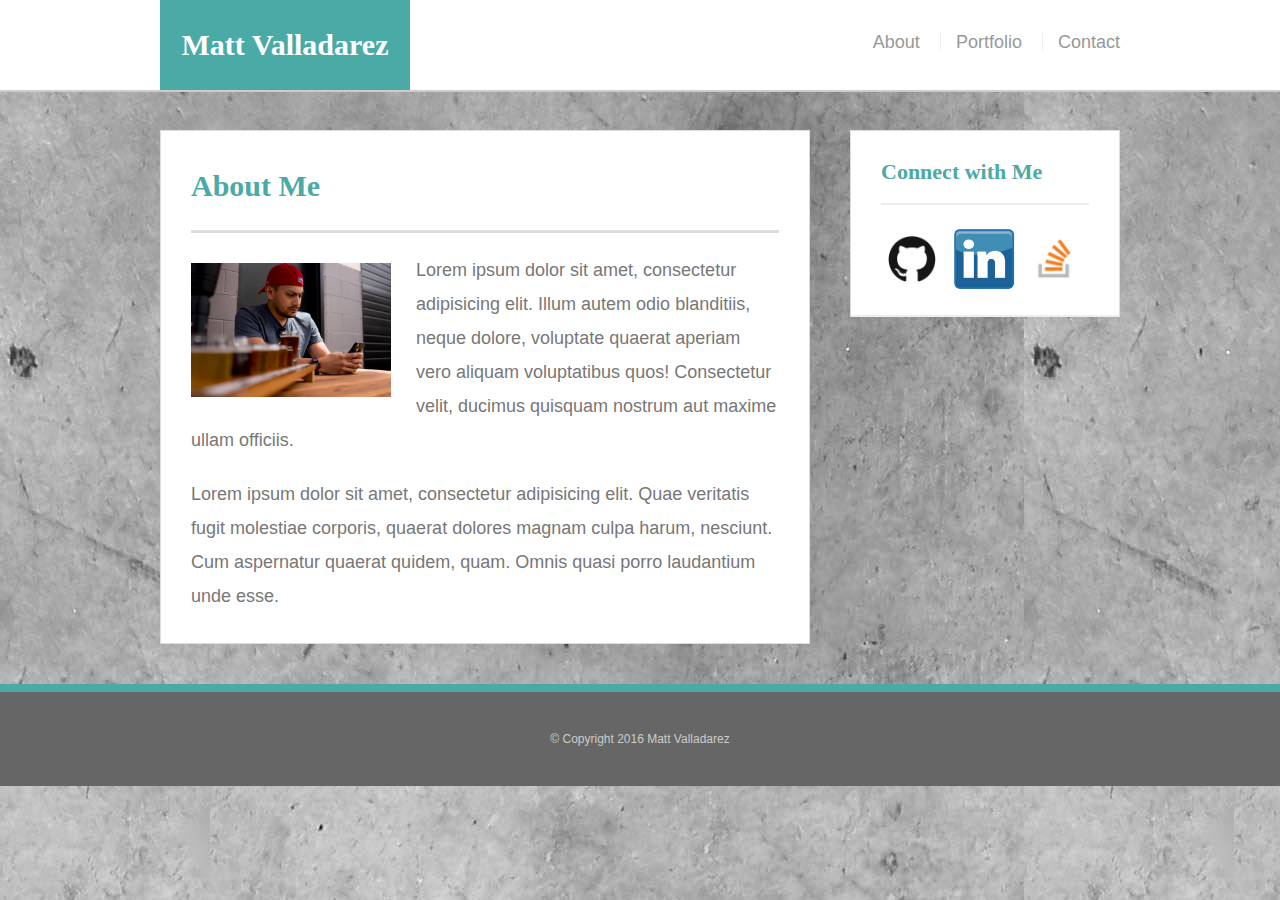
<file: index.html>
<!DOCTYPE html>
<html>

<head>
    <title>About Me</title>
    <link rel="stylesheet" type="text/css" href="./assets/css/reset.css">
    <link rel="stylesheet" type="text/css" href="./assets/css/style.css">
    <meta name="viewport" content="width=device-width, initial-scale=1"> 
</head>

<body>
    <div id="pagewrap">
    <header id="masthead">
        <div class="container">
            <a href="index.html" id="logo">Matt Valladarez</a>
            <nav>
                <a href="index.html">About</a>
                <a href="portfolio.html">Portfolio</a>
                <a href="contact.html">Contact</a>
            </nav>
        </div>
    </header>
    <div id="main-container" class="container">
        <section class="main-section">
            <h1>About Me</h1>
            <img src="./assets/images/IMG_0024.JPG" class="auth-image" alt="PhotoID">
            <p> Lorem ipsum dolor sit amet, consectetur adipisicing elit. Illum autem odio blanditiis, neque dolore, voluptate quaerat aperiam vero aliquam voluptatibus quos! Consectetur velit, ducimus quisquam nostrum aut maxime ullam officiis. </p>
            <p>Lorem ipsum dolor sit amet, consectetur adipisicing elit. Quae veritatis fugit molestiae corporis, quaerat dolores magnam culpa harum, nesciunt. Cum aspernatur quaerat quidem, quam. Omnis quasi porro laudantium unde esse.
            </p>
        </section>
        <section class="sidebar">
            <div id="connect">
                <h2> Connect with Me</h2>
                <img src="./assets/images/GitHub-Mark.png" class="social" alt="Github">
                <img src="./assets/images/LN.png" class="social" alt="LinkedIn">
                <img src="./assets/images/Stack.png" class="social" alt="Stacked">
            </div>
        </section>
    </div>
    <footer>
        <div class="container">
            &copy; Copyright 2016 Matt Valladarez
        </div>
    </footer>
    </div>

</body>

</html>
</file>
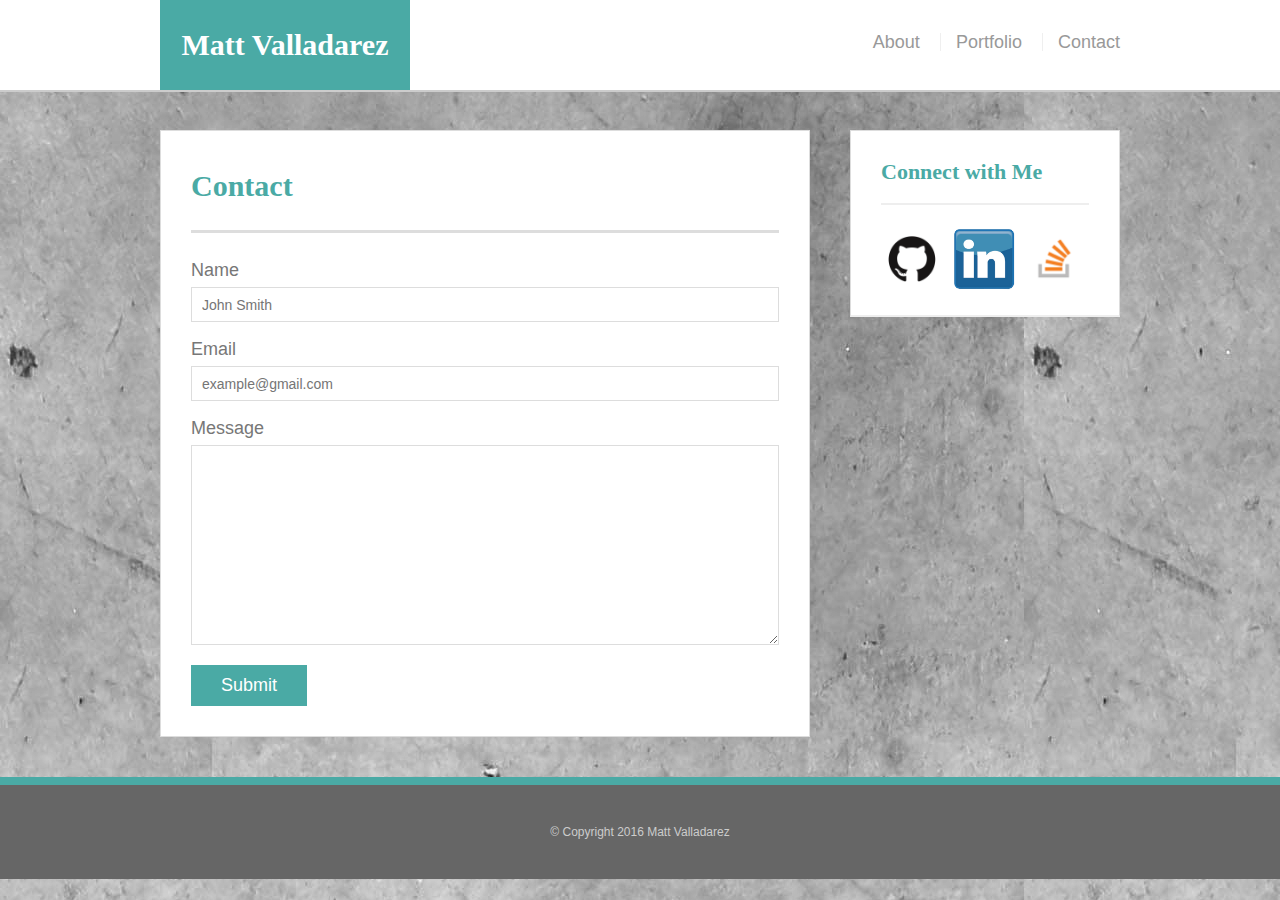
<file: contact.html>
<!DOCTYPE html>
<html>

<head>
    <title>About Me</title>
    <link rel="stylesheet" type="text/css" href="./assets/css/reset.css">
    <link rel="stylesheet" type="text/css" href="./assets/css/style.css">
    <meta name="viewport" content="width=device-width, initial-scale=1"> 
</head>

<body>
    <header id="masthead">
        <div class="container">
            <a href="index.html" id="logo">Matt Valladarez</a>
            <nav>
                <a href="index.html">About</a>
                <a href="portfolio.html">Portfolio</a>
                <a href="contact.html">Contact</a>
            </nav>
        </div>
    </header>
    <div id="main-container" class="container">
        <section class="main-section">
            <h1>Contact</h1>
            <form id="contact-form">
                <ul>
                    <li>
                        <label for="name">Name</label>
                        <input type="text" name="name" id="name" placeholder="John Smith" required="required">
                    </li>
                    <li>
                        <label for="email">Email</label>
                        <input type="email" name="email" id="email" placeholder="example@gmail.com" required="required">
                    </li>
                    <li>
                        <label for="mesage">Message</label>
                        <textarea id="message" name="message" required="required"></textarea>
                    </li>
                </ul>
                <input type="submit">
        </section>
        <section class="sidebar">
            <div id="connect">
                <h2> Connect with Me</h2>
                <img src="./assets/images/GitHub-Mark.png" class="social" alt="Github">
                <img src="./assets/images/LN.png" class="social" alt="LinkedIn">
                <img src="./assets/images/Stack.png" class="social" alt="Stacked">
            </div>
        </section>
    </div>
    <footer>
        <div class="container">
            &copy; Copyright 2016 Matt Valladarez
        </div>
</body>

</html>
</file>
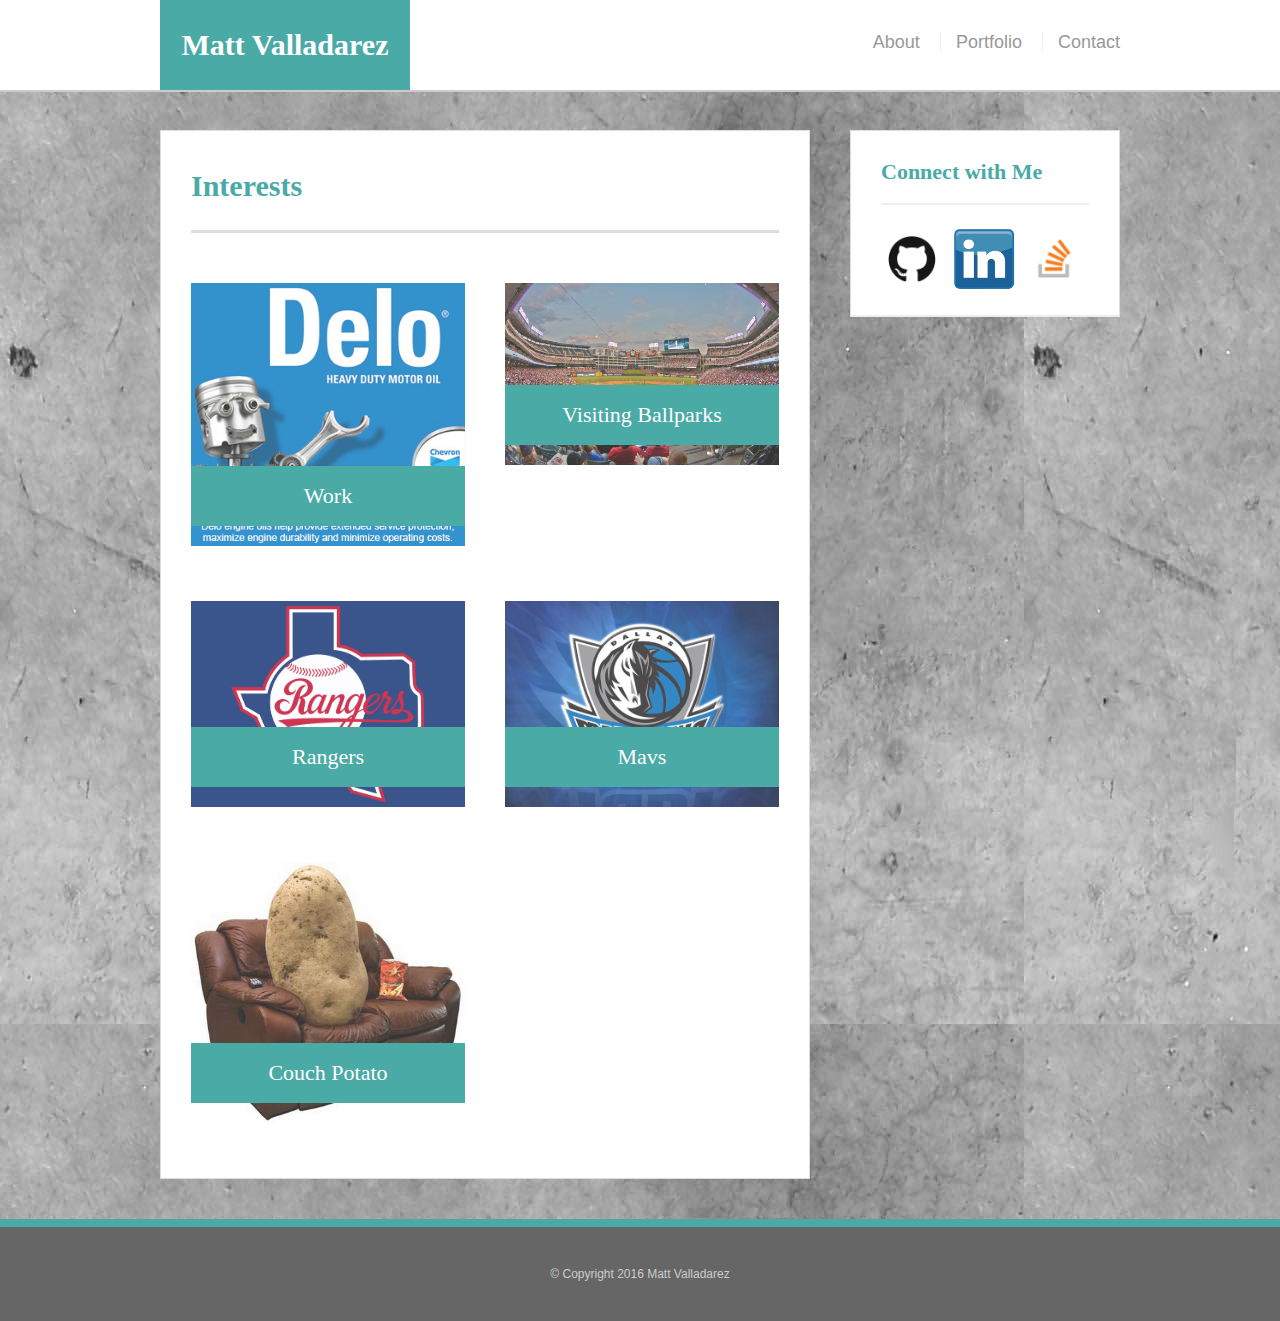
<file: portfolio.html>
<!DOCTYPE html>
<html>

<head>
    <title>About Me</title>
    <link rel="stylesheet" type="text/css" href="./assets/css/reset.css">
    <link rel="stylesheet" type="text/css" href="./assets/css/style.css">
    <meta name="viewport" content="width=device-width, initial-scale=1"> 
</head>

<body>
    <header id="masthead">
        <div class="container">
            <a href="index.html" id="logo">Matt Valladarez</a>
            <nav>
                <a href="index.html">About</a>
                <a href="portfolio.html">Portfolio</a>
                <a href="contact.html">Contact</a>
            </nav>
        </div>
    </header>
    <div id="main-container" class="container">
        <section>
            <div class="main-section">
                <h1>Interests</h1>
                <div class="work">
                    <img src="./assets/images/delo2.png" class="auth-image" alt="chevron">
                    <h3>Work</h3>
                </div>
                <div class="work">
                    <img src="./assets/images/ballpark.jpg" class="auth-image" alt="ballpark">
                    <h3>Visiting Ballparks</h3>
                </div>
                <div class="work">
                    <img src="./assets/images/rangers2.jpg" class="auth-image" alt="rangers">
                    <h3>Rangers</h3>
                </div>
                <div class="work">
                    <img src="./assets/images/mavs.jpg" class="auth-image" alt="mavs">
                    <h3>Mavs</h3>
                </div>
                <div class="work">
                    <img src="./assets/images/couch_potato.jpg" class="auth-image" alt="potato">
                    <h3>Couch Potato</h3>
                </div>
            </div>
        </section>
        <section class="sidebar">
            <div id="connect">
                <h2> Connect with Me</h2>
                <img src="./assets/images/GitHub-Mark.png" class="social" alt="Github">
                <img src="./assets/images/LN.png" class="social" alt="LinkedIn">
                <img src="./assets/images/Stack.png" class="social" alt="Stacked">
            </div>
        </section>
    </div>
    <footer>
        <div class="container">
            &copy; Copyright 2016 Matt Valladarez
        </div>
</body>

</html>
</file>
<file: assets/css/style.css>
*{
	box-sizing: border-box;
}

body {
	background: url('../images/concrete_seamless.png');
	font-size: 18px;
	line-height: 34px;
	font-family: 'Arial', 'Helvetica Neue', Helvetica, sans-serif;
	color: #777;	
}

.container{
	width: 100%;
	max-width: 960px;
	margin: 0 auto;
	clear: both;
}

h1, h2, h3, p {
	margin-bottom: 20px;
}

p:last-child {
	margin-bottom: 0;
}

h1, h2, h3 {
	font-family: 'Georgia', Times, Times New Roman, serif;
	font-weight: 700;
	color: #4aaaa5;
}

h1 {
	font-size: 30px;
	line-height: 49px;
	border-bottom: 3px solid #ddd;
	padding-bottom: 20px;
}

h2, h3 {
	font-size: 22px;
}	


/*header*/
#masthead {
	background: #fff;
	margin: 0 0 30px;
	z-index: 99;
	color: #fff;
	overflow: auto;
	border-bottom: 2px solid #ccc;
	position: fixed; 
	width: 100%;
}

#logo {
	width: 250px;
	height: 90px;
	background: #4aaaa5;
	float: left;
	font-family: 'Georgia', Times, Times New Roman, serif;
	text-align: center;
	line-height: 90px;
	color: #fff;
	font-weight: 700;
	font-size: 30px;
	text-decoration: none;
}

nav {
	float: right;
	margin-top: 25px;
}

nav a {
	color: #999;
	text-decoration: none;
	margin-left: 15px;
	display: inline-block;
	border-left: 1px solid #efefef;
	padding-left: 15px;
	line-height: 18px;
}

nav a:first-child {
	border-left: 0 none;
}


/*main*/
#main-container{
	padding-top: 130px;
}

.main-section {
	background: #fff;
	padding: 30px;
	margin: 0 0 40px 0;
	width: 100%;
	max-width: 650px;
	float: left;
	border: 1px solid #ddd;
}

.auth-image {
	width: 200px;
	height: auto;
	margin-top: 10px;
	float: left;
	margin-right: 25px;
}

/*sidebar*/

.sidebar {
	background: #fff;
	padding: 30px;
	width: 100%;
	max-width: 270px;
	float: right;
	border: 1px solid #ddd;
	margin-bottom: 20px;
}

h3, .sidebar, h2 {
	border-bottom: 2px solid #eee;
	padding-bottom: 20px;
	margin-bottom: 15px;
	line-height: 22px;
}

.social  {
	width: 62px;
	height: 62px;
	margin-top: 8px;
	margin-right: 5px;
}

.social:last-child {
	margin-right: 0;
}

/*footer*/

footer {
	background: #666;
	color: #fff;
	padding: 30px 0;
	clear: both;
	border-top: 8px solid #4aaaa5;
	color: #ccc;
	font-size: 12px;
	text-align: center;
}

/*portfolio*/
.work {
	position: relative;
	float: left;
	overflow: auto;	
	width: 274px;
	margin: 20px 0 25px;
}

.work:nth-child(even){
	margin-right: 40px;
}

.work img {
	width: 100%;
	border: 0 none;
	opacity: .8;
}

.work h3 {
	border-bottom: 0;
	background: #4aaaa5;
	color: #fff;
	text-align: center;
	position: absolute;
	bottom: 20px;
	padding: 15px;
	width: 100%;
	line-height: 30px;
	margin-bottom: 0;
	font-weight: 300;
}

/*contact*/

#contact-form ul {
	margin-bottom: 20px;
}

#contact-form li {
	margin-bottom: 10px;
}

label,
input[type=text],
input[type=email],
textarea {
	display: block;
	width: 100%;
}

input[type=text],
input[type=email],
textarea{
	height: 35px;
	border: 1px solid #ddd;
	padding: 0 10px;
	font-size: 14px;
}

textarea {
	height: 200px;
}

input[type=submit] {
	background: #4aaaa5;
	border: 0 none;
	color: #fff;
	font-size: 18px;
	padding: 10px 30px;
	cursor: pointer;
}


/*media query here*/


@media screen and (max-width: 980px) and (min-width: 769px)
{
.main-section{
	width: 50%;
	margin-left: 5%;
}

.auth-image{
	float: none;
}

#logo{
	margin-left:5%;
}

nav {
	margin-right: 10%;
}

.sidebar{
	margin-right: 8%;
}
}

@media screen and (max-width: 768px) and (min-width: 641px)
{
.auth-image {
	float: left;
}

.main-section {
	width: 90%;
	margin-left: 3%;
}

p{
	font-size: small;
}

nav{
	margin-right: 3%;
}

.sidebar {
	max-width: 89%;
	margin-left: 4%;
	margin-right: 7%;
}

h2, 
.social {
	text-align: center;
}
}

@media screen and (max-width: 640px)
{

#logo {
	width: 100%;
	text-align: center;
	font-size: medium;
	}

nav {
	width: 100%;
}

nav a{
	margin-right: 8%;
	float: left;
	padding-left: 4%;
	text-align: center;
	font-size: small;
}

.main-section {
	width: 90%;
	font-size: small;
	line-height: 25px;
}

.sidebar {
	max-width: 89%;
	margin-left: 4%;
	margin-right: 7%;
}
.work {
	width: 90%;
}
}
</file>
